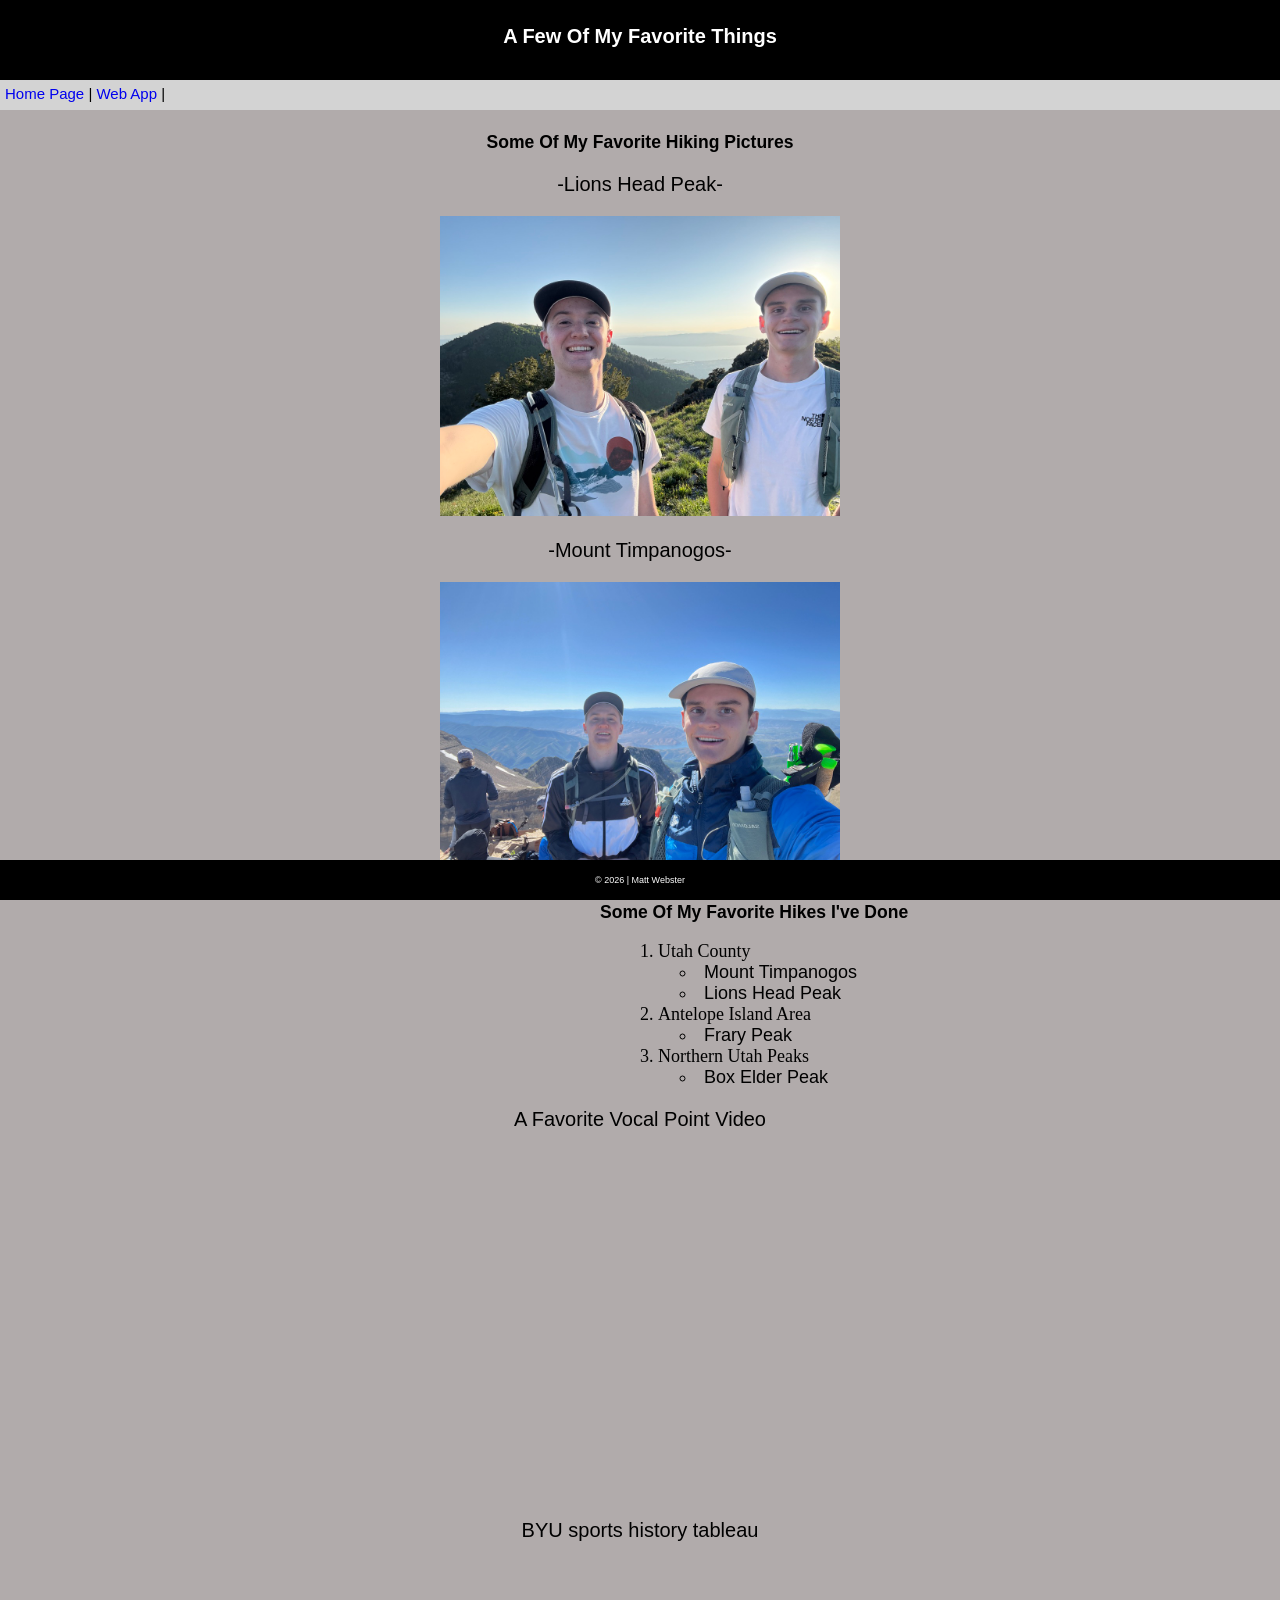
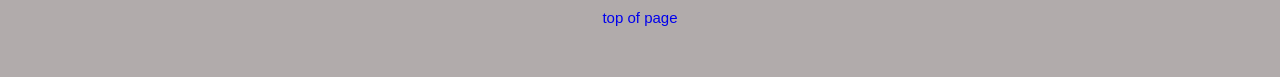
<file: fromscratch.html>
<!DOCTYPE html>
<html lang="en">
<head>
    <meta charset="UTF-8">
    <meta name="viewport" content="width=device-width, initial-scale=1.0">
    <title>Scratch Page</title>

    <link rel="stylesheet" href="styles/newstyles.css">
</head>
<body>
    <div class="common mainheader" id="top">
        <p>A Few Of My Favorite Things</p>
    </div>
    <div class="common secondheader">
        <a href="index.html" >Home Page</a> |
        <a href="webapp.html">Web App</a> |

    </div>

    <div class="common mainbody">
        
        <h3>Some Of My Favorite Hiking Pictures</h3>
        
        <p>-Lions Head Peak-</p>
        <img src="Images/Lions_Head.jpeg" height="300" alt="Lions Head Peak Provo, Utah">

        <p>-Mount Timpanogos-</p>
        <img src="Images/Mt_timp.jpeg" height="300" alt="Mount Timpanogos Provo, Utah">

        <!-- lsits -->
        <div class="left">
            <h3>Some Of My Favorite Hikes I've Done</h3>
            <ol>
                <li>Utah County
                    <ul>
                        <li>Mount Timpanogos</li>
                        <li>Lions Head Peak</li>
                    </ul>
                </li>
                <li>Antelope Island Area
                    <ul>
                        <li>Frary Peak</li>
                    </ul>
                </li>
                <li>Northern Utah Peaks
                    <ul>
                        <li>Box Elder Peak</li>
                    </ul>
                </li>
            </ol>
        </div>        

        <!-- youtube -->
        <p>A Favorite Vocal Point Video</p>
        <iframe width="560" height="315" src="https://www.youtube.com/embed/WyxXGdG3-Io?si=urwFU-zLROvLAMMl" title="YouTube video player" frameborder="0" allow="accelerometer; autoplay; clipboard-write; encrypted-media; gyroscope; picture-in-picture; web-share" referrerpolicy="strict-origin-when-cross-origin" allowfullscreen></iframe>
        <br>

        <!-- Tableau -->
        <div class="section">
            <p>BYU sports history tableau</p>
            <div class='tableauPlaceholder' id='viz1776741214467' style='position: relative'><noscript><a href='#'><img alt='BYU Football ' src='https:&#47;&#47;public.tableau.com&#47;static&#47;images&#47;G2&#47;G2WDYC97M&#47;1_rss.png' style='border: none' /></a></noscript><object class='tableauViz'  style='display:none;'><param name='host_url' value='https%3A%2F%2Fpublic.tableau.com%2F' /> <param name='embed_code_version' value='3' /> <param name='path' value='shared&#47;G2WDYC97M' /> <param name='toolbar' value='yes' /><param name='static_image' value='https:&#47;&#47;public.tableau.com&#47;static&#47;images&#47;G2&#47;G2WDYC97M&#47;1.png' /> <param name='animate_transition' value='yes' /><param name='display_static_image' value='yes' /><param name='display_spinner' value='yes' /><param name='display_overlay' value='yes' /><param name='display_count' value='yes' /><param name='language' value='en-US' /></object></div>                <script type='text/javascript'>                    var divElement = document.getElementById('viz1776741214467');                    var vizElement = divElement.getElementsByTagName('object')[0];                    vizElement.style.width='800px';vizElement.style.height='1027px';                    var scriptElement = document.createElement('script');                    scriptElement.src = 'https://public.tableau.com/javascripts/api/viz_v1.js';                    vizElement.parentNode.insertBefore(scriptElement, vizElement);                </script>
        </div>
        <br>

        <!-- imbedded link -->
        <a href="#top" >top of page</a>
        <br>
        
        <br><br><br>
    </div>



    <div class="common footer">
        &copy; 2026 | Matt Webster
    </div>           
</body>
</html>
</file>
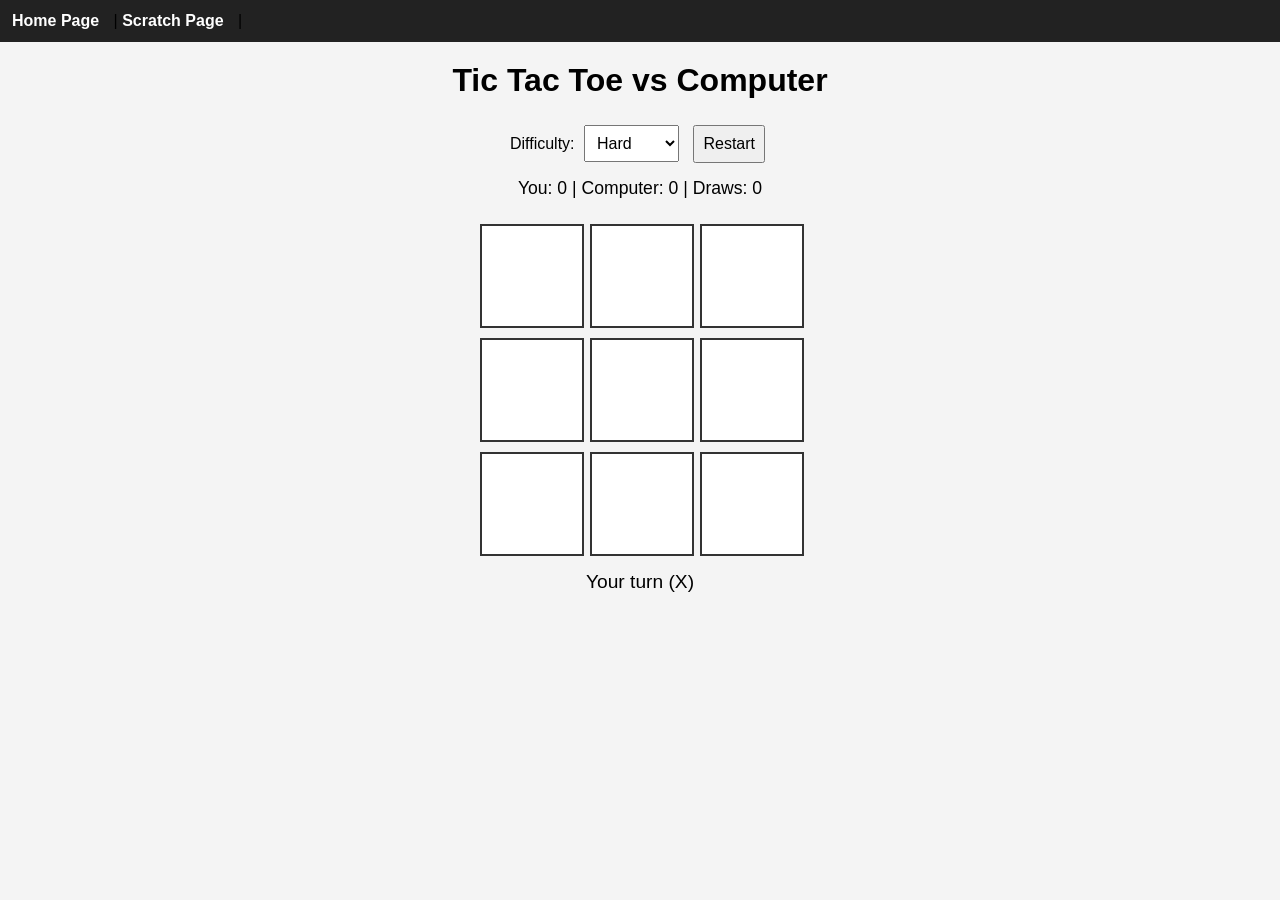
<file: webapp.html>
<!DOCTYPE html>
<html lang="en">
<head>
<meta charset="UTF-8">
<title>Tic Tac Toe vs AI</title>

<style>
    body {
        font-family: Arial, sans-serif;
        text-align: center;
        background-color: #f4f4f4;
        margin: 0;
    }

    /* NAVBAR */
    .navbar {
        background: #222;
        padding: 12px;
        text-align: left;
    }

    .navbar a {
        color: white;
        text-decoration: none;
        margin-right: 10px;
        font-weight: bold;
    }

    .navbar a:hover {
        text-decoration: underline;
    }

    h1 {
        margin-top: 20px;
    }

    #controls {
        margin-top: 10px;
    }

    select, button {
        padding: 8px;
        margin: 5px;
        font-size: 1em;
    }

    #game {
        display: grid;
        grid-template-columns: repeat(3, 100px);
        gap: 10px;
        justify-content: center;
        margin-top: 25px;
    }

    .cell {
        width: 100px;
        height: 100px;
        font-size: 2em;
        background-color: white;
        border: 2px solid #333;
        cursor: pointer;
        display: flex;
        align-items: center;
        justify-content: center;
        transition: 0.2s;
    }

    .cell:hover {
        background-color: #eaeaea;
    }

    .win {
        background-color: #90ee90 !important;
    }

    #status {
        margin-top: 15px;
        font-size: 1.2em;
    }

    #scoreboard {
        margin-top: 10px;
        font-size: 1.1em;
    }
</style>
</head>

<body>

<!-- NAVIGATION -->
<div class="navbar">
    <a href="index.html" id="top">Home Page</a> |
    <a href="fromscratch.html">Scratch Page</a> |
</div>

<h1>Tic Tac Toe vs Computer</h1>

<div id="controls">
    Difficulty:
    <select id="difficulty">
        <option value="easy">Easy</option>
        <option value="medium">Medium</option>
        <option value="hard" selected>Hard</option>
    </select>

    <button onclick="resetGame()">Restart</button>
</div>

<div id="scoreboard">
    You: <span id="playerScore">0</span> |
    Computer: <span id="aiScore">0</span> |
    Draws: <span id="drawScore">0</span>
</div>

<div id="game"></div>

<p id="status">Your turn (X)</p>

<script>
    const game = document.getElementById("game");
    const statusText = document.getElementById("status");
    const difficultySelect = document.getElementById("difficulty");

    const playerScoreEl = document.getElementById("playerScore");
    const aiScoreEl = document.getElementById("aiScore");
    const drawScoreEl = document.getElementById("drawScore");

    let board = Array(9).fill("");
    let human = "X";
    let ai = "O";
    let gameActive = true;

    let playerScore = 0;
    let aiScore = 0;
    let drawScore = 0;

    const winCombos = [
        [0,1,2],[3,4,5],[6,7,8],
        [0,3,6],[1,4,7],[2,5,8],
        [0,4,8],[2,4,6]
    ];

    function createBoard() {
        game.innerHTML = "";
        board.forEach((cell, index) => {
            const div = document.createElement("div");
            div.classList.add("cell");
            div.dataset.index = index;
            div.textContent = cell;
            div.addEventListener("click", handleMove);
            game.appendChild(div);
        });
    }

    function handleMove(e) {
        const index = e.target.dataset.index;
        if (!gameActive || board[index]) return;

        makeMove(index, human);

        if (checkEnd(human)) return;

        statusText.textContent = "Computer thinking...";

        setTimeout(() => {
            let move;

            const difficulty = difficultySelect.value;

            if (difficulty === "easy") {
                move = randomMove();
            } else if (difficulty === "medium") {
                move = Math.random() < 0.5 ? randomMove() : minimax(board, ai).index;
            } else {
                move = minimax(board, ai).index;
            }

            makeMove(move, ai);
            checkEnd(ai);
        }, 300);
    }

    function makeMove(index, player) {
        board[index] = player;
        createBoard();
    }

    function checkEnd(player) {
        const win = getWinningCombo(player);

        if (win) {
            highlightWin(win);

            if (player === human) {
                statusText.textContent = "You win!";
                playerScore++;
            } else {
                statusText.textContent = "Computer wins!";
                aiScore++;
            }

            updateScore();
            gameActive = false;
            return true;
        }

        if (!board.includes("")) {
            statusText.textContent = "Draw!";
            drawScore++;
            updateScore();
            gameActive = false;
            return true;
        }

        statusText.textContent = player === human ? "Computer's turn" : "Your turn";
        return false;
    }

    function getWinningCombo(player) {
        return winCombos.find(combo =>
            combo.every(i => board[i] === player)
        );
    }

    function highlightWin(combo) {
        combo.forEach(i => {
            document.querySelectorAll(".cell")[i].classList.add("win");
        });
    }

    function updateScore() {
        playerScoreEl.textContent = playerScore;
        aiScoreEl.textContent = aiScore;
        drawScoreEl.textContent = drawScore;
    }

    function randomMove() {
        const available = board
            .map((v, i) => v === "" ? i : null)
            .filter(v => v !== null);

        return available[Math.floor(Math.random() * available.length)];
    }

    // -------- MINIMAX AI --------
    function minimax(newBoard, player) {
        const available = newBoard
            .map((v, i) => v === "" ? i : null)
            .filter(v => v !== null);

        if (getWinnerState(newBoard, human)) return { score: -10 };
        if (getWinnerState(newBoard, ai)) return { score: 10 };
        if (available.length === 0) return { score: 0 };

        let moves = [];

        for (let i = 0; i < available.length; i++) {
            let move = {};
            move.index = available[i];

            newBoard[available[i]] = player;

            if (player === ai) {
                move.score = minimax(newBoard, human).score;
            } else {
                move.score = minimax(newBoard, ai).score;
            }

            newBoard[available[i]] = "";
            moves.push(move);
        }

        let bestMove;

        if (player === ai) {
            let bestScore = -Infinity;
            moves.forEach((m, i) => {
                if (m.score > bestScore) {
                    bestScore = m.score;
                    bestMove = i;
                }
            });
        } else {
            let bestScore = Infinity;
            moves.forEach((m, i) => {
                if (m.score < bestScore) {
                    bestScore = m.score;
                    bestMove = i;
                }
            });
        }

        return moves[bestMove];
    }

    function getWinnerState(b, player) {
        return winCombos.some(combo =>
            combo.every(i => b[i] === player)
        );
    }

    function resetGame() {
        board = Array(9).fill("");
        gameActive = true;
        statusText.textContent = "Your turn (X)";
        createBoard();
    }

    createBoard();
</script>

</body>
</html>
</file>
<file: styles/newstyles.css>
body {
    font-family: Arial, Helvetica, sans-serif;
    font-size: 15px;
    color: rgb(0, 0, 0);
    background-color: rgb(177, 171, 171);
}

ul {
    font-family: 'Gill Sans', 'Gill Sans MT', Calibri, 'Trebuchet MS', sans-serif;
    font-size: 18px;
    list-style-position: inside;

}

ol {
    font-family: Cambria, Cochin, Georgia, Times, 'Times New Roman', serif;
    font-size: 18px;
    list-style-position: inside;

}

p {
    font-family: 'Segoe UI', Tahoma, Geneva, Verdana, sans-serif;
    font-size: 20px;
}

a {
    text-decoration: none;
    text-align: center;
}

a:hover {
    color: rgb(21, 39, 209);
    text-decoration: underline;
}

a:visited {
    color: rgb(0, 0, 0);
}


.resumelistheading {
    font-family: Georgia, 'Times New Roman', Times, serif;
    font-weight: bold;
    font-size: 30px;
    color: black;
}

.listheading {
    font-family: Georgia, 'Times New Roman', Times, serif;
    font-weight: bold;
    font-size: 20px;
    color: black;
}

.title {
    text-align: center;
    text-decoration: underline;
}

.center {
    text-align: center;
}

.left {
    text-align: left;
    padding-left: 600px;
}

.underline {
    text-decoration: underline;
}

.justify {
    text-align: justify;
}

.common {
    position: absolute;
}

.mainheader {
    top: 0px;
    left: 0px;
    right: 0px;
    height: 90px;
    z-index: 2;
    background-color: rgb(0, 0, 0);
    text-align: center;
    font-size: 20px;
    color: white;
    font-weight: bold;
    padding-top: 5px;
}

.secondheader {
    top: 80px;
    left: 0px;
    right: 0px;
    height: 25px;
    padding-top: 5px;
    padding-left: 5px;
    z-index: 2;
    background-color: lightgray;
    text-align: left;
    font-size: 15px;
}


.mainbody {
    top: 114px;
    right: 0px;
    left: 0px;
    bottom: 39px;
    text-align: center;
}

.footer {
    bottom: 0px;
    left: 0px;
    right: 0px;
    height: 25px;
    font-size: 9px;
    text-align: center;
    padding-top: 15px;
    position: fixed;
    z-index: 2;
    background-color: rgb(0, 0, 0);
    color: white;
}


.section {
    margin: 20px auto;
    padding: 10px;
    max-width: 900px;
}
</file>
